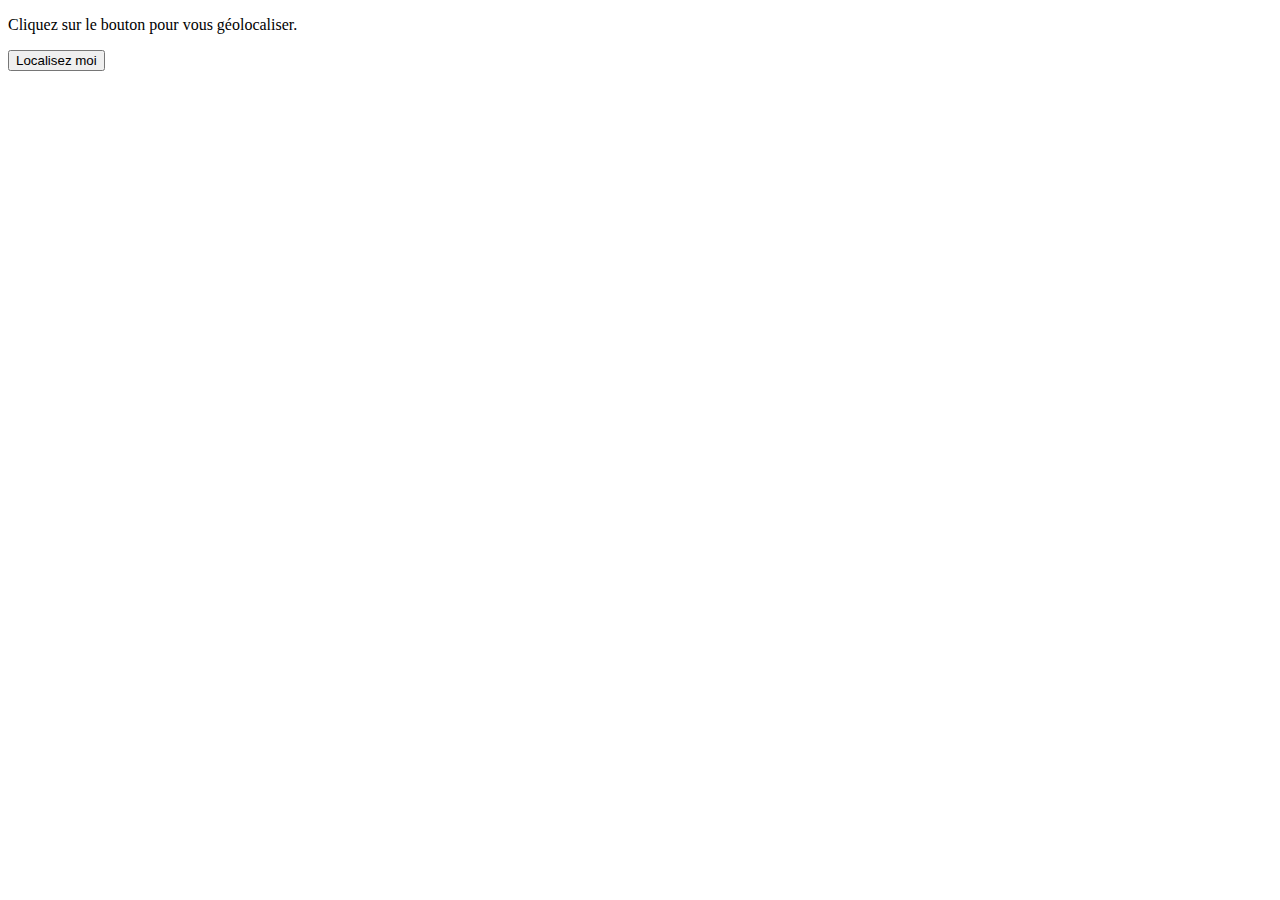
<file: geoloc.html>
<!DOCTYPE html>
<html>
<body>

<p>Cliquez sur le bouton pour vous géolocaliser.</p>

<button onclick="getLocation()">Localisez moi</button>

<p id="demo"></p>

<script>
    var x = document.getElementById("demo");

    function getLocation() {
        if (navigator.geolocation) {
            navigator.geolocation.getCurrentPosition(showPosition);
        } else {
            x.innerHTML = "Géolocalisation non supportée par ce navigateur.";
        }
    }

    function showPosition(position) {
        x.innerHTML = "Latitude: " + position.coords.latitude +
                "<br>Longitude: " + position.coords.longitude;
    }
</script>

</body>
</html>
</file>
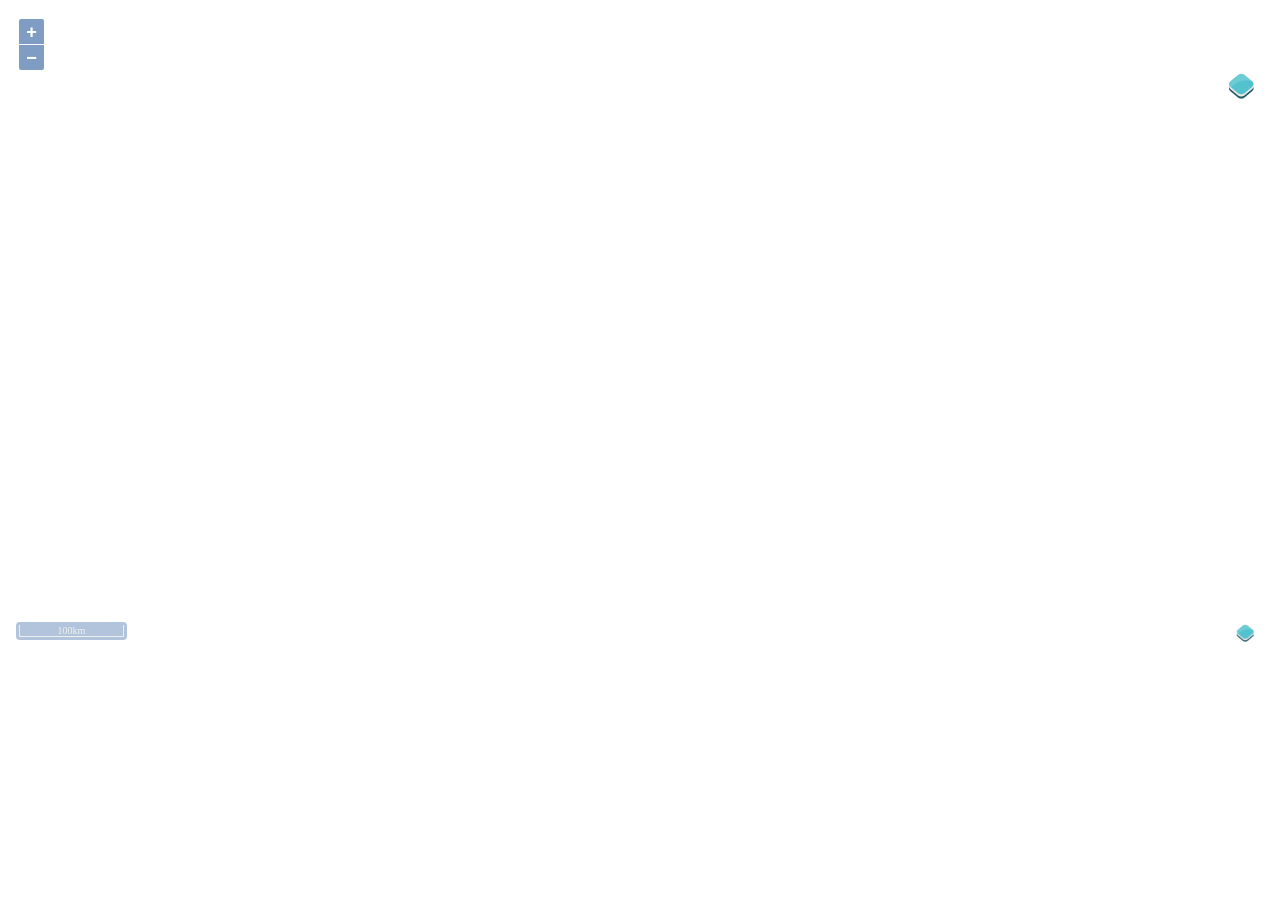
<file: geoserver.html>
<!DOCTYPE html>
<html lang="en">
<head>
    <title>Un squelette d'application OL</title>
    <meta charset="UTF-8" />
    <meta name="viewport" content="width=device-width" />
    <!-- OpenLayers CSS -->
    <link rel="stylesheet" href="css/ol.css" type="text/css" />
    <link rel="stylesheet" href="css/ol3-layerswitcher.css" type="text/css" />
    <!-- Autres styles de librairies -->
    <!-- nos styles personnalisés-->
    <style></style>
</head>
<body>
<!-- Notre code HTML -->
<!--déclaration de l'opbjet map-->
<div id="map"></div>
<script src="./resources/jquery-3.5.1.min.js"></script>
<!-- OpenLayers JS-->
<script src="./resources/ol.js"></script>
<script src="./js/ol3-layerswitcher.js"></script>
<!-- Autres librairies JS-->
<!-- Notre code JavaScript-->
<script src="./js/geoserver.js"></script>
</body>
</html>
</file>
<file: css/ol.css>
.ol-mouse-position{top:8px;right:8px;position:absolute}.ol-scale-line{background:#95b9e6;background:rgba(0,60,136,.3);border-radius:4px;bottom:8px;left:8px;padding:2px;position:absolute}.ol-scale-line-inner{border:1px solid #eee;border-top:none;color:#eee;font-size:10px;text-align:center;margin:1px;padding:0 2px}.ol-unsupported{display:none}.ol-viewport .ol-unselectable{-webkit-touch-callout:none;-webkit-user-select:none;-khtml-user-select:none;-moz-user-select:none;-ms-user-select:none;user-select:none;-webkit-tap-highlight-color:transparent}.ol-control{position:absolute;background-color:#eee;background-color:rgba(255,255,255,.4);border-radius:4px;padding:2px}.ol-control:hover{background-color:rgba(255,255,255,.6)}.ol-zoom{top:.5em;left:.5em}.ol-rotate{top:.5em;right:.5em;transition:opacity .25s}.ol-rotate.ol-hidden{opacity:0;display:none}.ol-zoom-extent{top:4.643em;left:.5em}.ol-full-screen{right:.5em;top:.5em}@media print{.ol-control{display:none}}.ol-control button{display:block;margin:1px;padding:0;color:#fff;font-size:1.14em;font-weight:700;text-decoration:none;text-align:center;height:1.375em;width:1.375em;line-height:.4em;background-color:#7b98bc;background-color:rgba(0,60,136,.5);border:none;border-radius:2px}.ol-control button::-moz-focus-inner{border:none;padding:0}.ol-zoom-extent button{line-height:1.4em}.ol-compass{display:block;font-weight:400;font-size:1.2em}.ol-touch .ol-control button{font-size:1.5em}.ol-touch .ol-zoom-extent{top:5.5em}.ol-control button:focus,.ol-control button:hover{text-decoration:none;background-color:#4c6079;background-color:rgba(0,60,136,.7)}.ol-zoom-extent button:after{content:"E"}.ol-zoom .ol-zoom-in{border-radius:2px 2px 0 0}.ol-zoom .ol-zoom-out{border-radius:0 0 2px 2px}button.ol-full-screen-false:after{content:"\2194"}button.ol-full-screen-true:after{content:"\00d7"}.ol-attribution{text-align:right;bottom:.5em;right:.5em;max-width:calc(100% - 1.3em)}.ol-attribution ul{margin:0;padding:0 .5em;font-size:.7rem;line-height:1.375em;color:#000;text-shadow:0 0 2px #fff}.ol-attribution li{display:inline;list-style:none;line-height:inherit}.ol-attribution li:not(:last-child):after{content:" "}.ol-attribution img{max-height:2em;max-width:inherit}.ol-attribution button,.ol-attribution ul{display:inline-block}.ol-attribution.ol-collapsed ul{display:none}.ol-attribution.ol-logo-only ul{display:block}.ol-attribution:not(.ol-collapsed){background:rgba(255,255,255,.8)}.ol-attribution.ol-uncollapsible{bottom:0;right:0;border-radius:4px 0 0;height:1.1em;line-height:1em}.ol-attribution.ol-logo-only{background:0 0;bottom:.4em;height:1.1em;line-height:1em}.ol-attribution.ol-uncollapsible img{margin-top:-.2em;max-height:1.6em}.ol-attribution.ol-logo-only button,.ol-attribution.ol-uncollapsible button{display:none}.ol-zoomslider{position:absolute;top:4.5em;left:.5em;background:#eee;background:rgba(255,255,255,.4);width:24px;height:200px}.ol-zoomslider-thumb{position:absolute;background:#7b98bc;background:rgba(0,60,136,.5);border-radius:2px;cursor:pointer;height:10px;width:22px;margin:3px}.ol-touch .ol-zoomslider{top:5.5em;width:2.052em}.ol-touch .ol-zoomslider-thumb{width:1.8em}.ol-overviewmap{position:absolute;left:.5em;bottom:.5em}.ol-overviewmap.ol-uncollapsible{bottom:0;left:0;border-radius:0 4px 0 0}.ol-overviewmap .ol-overviewmap-map,.ol-overviewmap button{display:inline-block}.ol-overviewmap .ol-overviewmap-map{border:1px solid #7b98bc;height:150px;margin:2px;width:150px}.ol-overviewmap:not(.ol-collapsed) button{bottom:1px;left:2px;position:absolute}.ol-overviewmap.ol-collapsed .ol-overviewmap-map,.ol-overviewmap.ol-uncollapsible button{display:none}.ol-overviewmap:not(.ol-collapsed){background:rgba(255,255,255,.8)}.ol-overviewmap-box{border:2px dotted rgba(0,60,136,.7)}
</file>
<file: css/ol3-layerswitcher.css>
.layer-switcher {
    position: absolute;
    top: 3.5em;
    right: 0.5em;
    text-align: left;
}

.layer-switcher .panel {
    padding-right: 50px;
    border: 1px solid #cccccc;
    background-color: white;
}

.layer-switcher .panel {
    display: none;
}

.layer-switcher.shown .panel {
    display: block;
}

.layer-switcher button {
    float: right;
    width: 38px;
    height: 38px;
    background-image: url('[data-uri]') /*logo.png*/;
    background-repeat: no-repeat;
    background-position: 2px;
    background-color: white;
    border: none;
}

.layer-switcher button:focus, .layer-switcher button:hover {
    background-color: white;
}

.layer-switcher ul {
    padding-left: 1em;
    list-style: none;
}

.layer-switcher li.group {
    padding-top: 5px;
}

.layer-switcher li.group > label {
    font-weight: bold;
}
</file>
